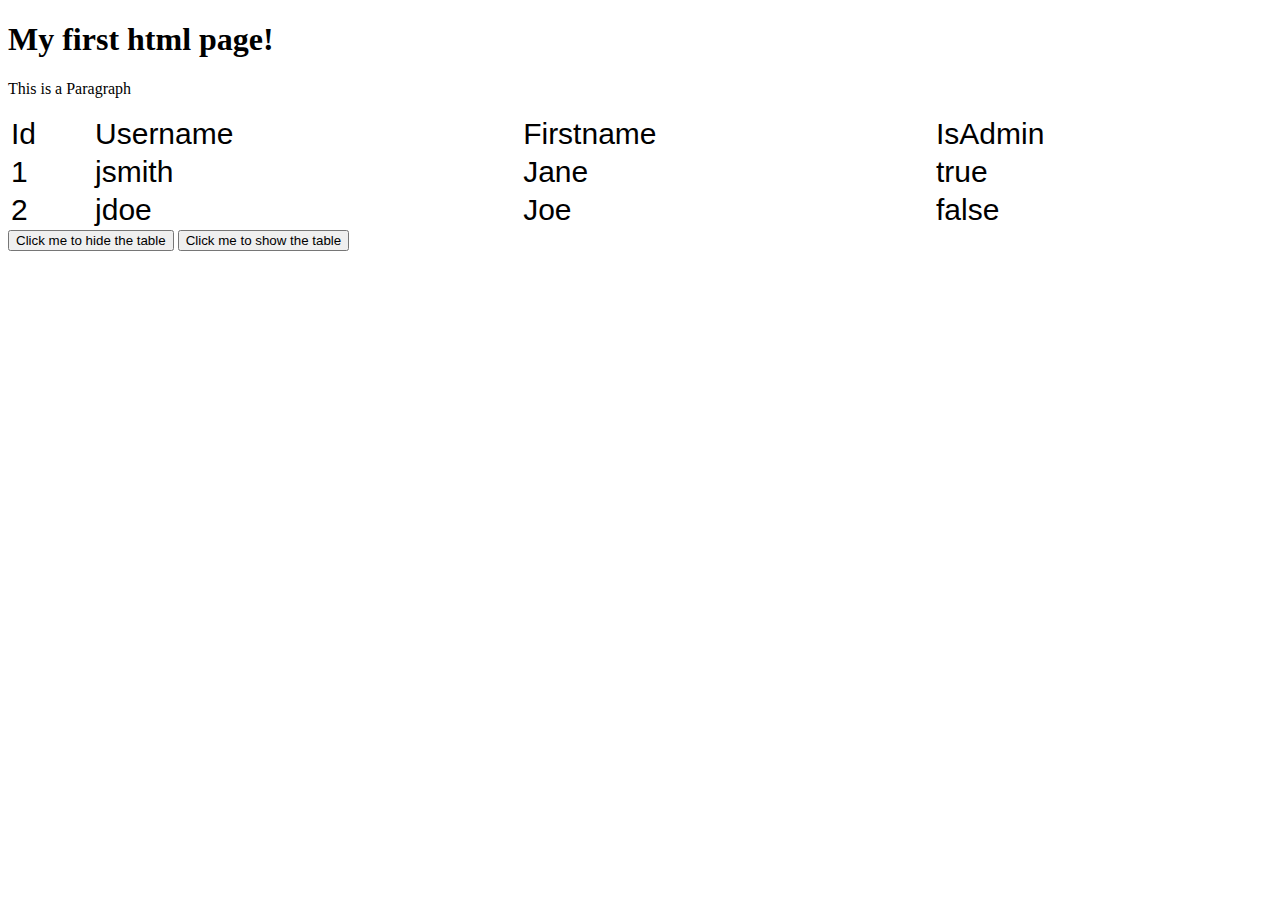
<file: index.html>
<!DOCTYPE html>
<html lang="en">
<head>
    <meta charset="UTF-8">
    <meta http-equiv="X-UA-Compatible" content="IE=edge">
    <meta name="viewport" content="width=device-width, initial-scale=1.0">
    <title>Document</title>
</head>
<body>
    <h1>My first html page!</h1>
    <p>This is a Paragraph</p>
    <!-- This is the first row -->
    <table id="tbl" style="font-family:Arial; font-size: 30px; width: 100%;">
        <tr>
            <td>Id</td>
            <td>Username</td>
            <td>Firstname</td>
            <td>IsAdmin</td>
        </tr>
        <tr>
            <td>1</td>
            <td>jsmith</td>
            <td>Jane</td>
            <td>true</td>
        </tr>
        <tr>
            <td>2</td>
            <td>jdoe</td>
            <td>Joe</td>
            <td>false</td>
        </tr>
    </table>
    <button id="btn" onclick="hide()">Click me to hide the table</button>
    <button id="btn1" onclick="show()">Click me to show the table</button>
    <script lang="javascript">
        function hide(){
            document.getElementById("tbl").style.display = "none";
        }
        function show(){
            document.getElementById("tbl").style.display = "normal";
        }
    </script>
</body>
</html>
</file>
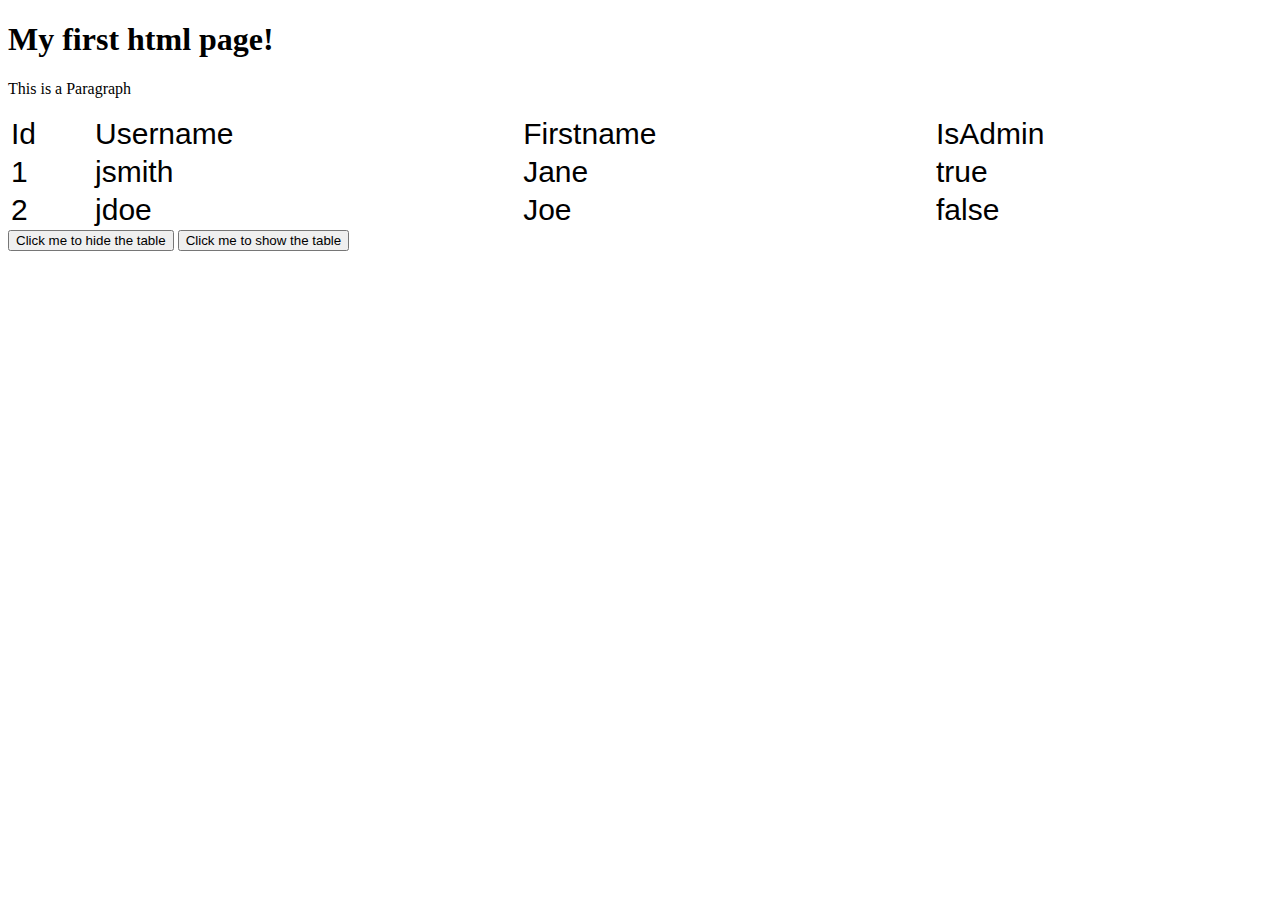
<file: Html-Tutorial-Review/index.html>
<!DOCTYPE html>
<html lang="en">
<head>
    <meta charset="UTF-8">
    <meta http-equiv="X-UA-Compatible" content="IE=edge">
    <meta name="viewport" content="width=device-width, initial-scale=1.0">
    <title>Document</title>
</head>
<body>
    <h1>My first html page!</h1>
    <p>This is a Paragraph</p>
    <!-- This is the first row -->
    <table id="tbl" style="font-family:Arial; font-size: 30px; width: 100%;">
        <tr>
            <td>Id</td>
            <td>Username</td>
            <td>Firstname</td>
            <td>IsAdmin</td>
        </tr>
        <tr>
            <td>1</td>
            <td>jsmith</td>
            <td>Jane</td>
            <td>true</td>
        </tr>
        <tr>
            <td>2</td>
            <td>jdoe</td>
            <td>Joe</td>
            <td>false</td>
        </tr>
    </table>
    <button id="btn" onclick="hide()">Click me to hide the table</button>
    <button id="btn1" onclick="show()">Click me to show the table</button>
    <script lang="javascript">
        function hide(){
            document.getElementById("tbl").style.display = "none";
        }
        function show(){
            document.getElementById("tbl").style.display = "normal";
        }
    </script>
</body>
</html>
<!-- left on page 32 in SQL section -->
</file>
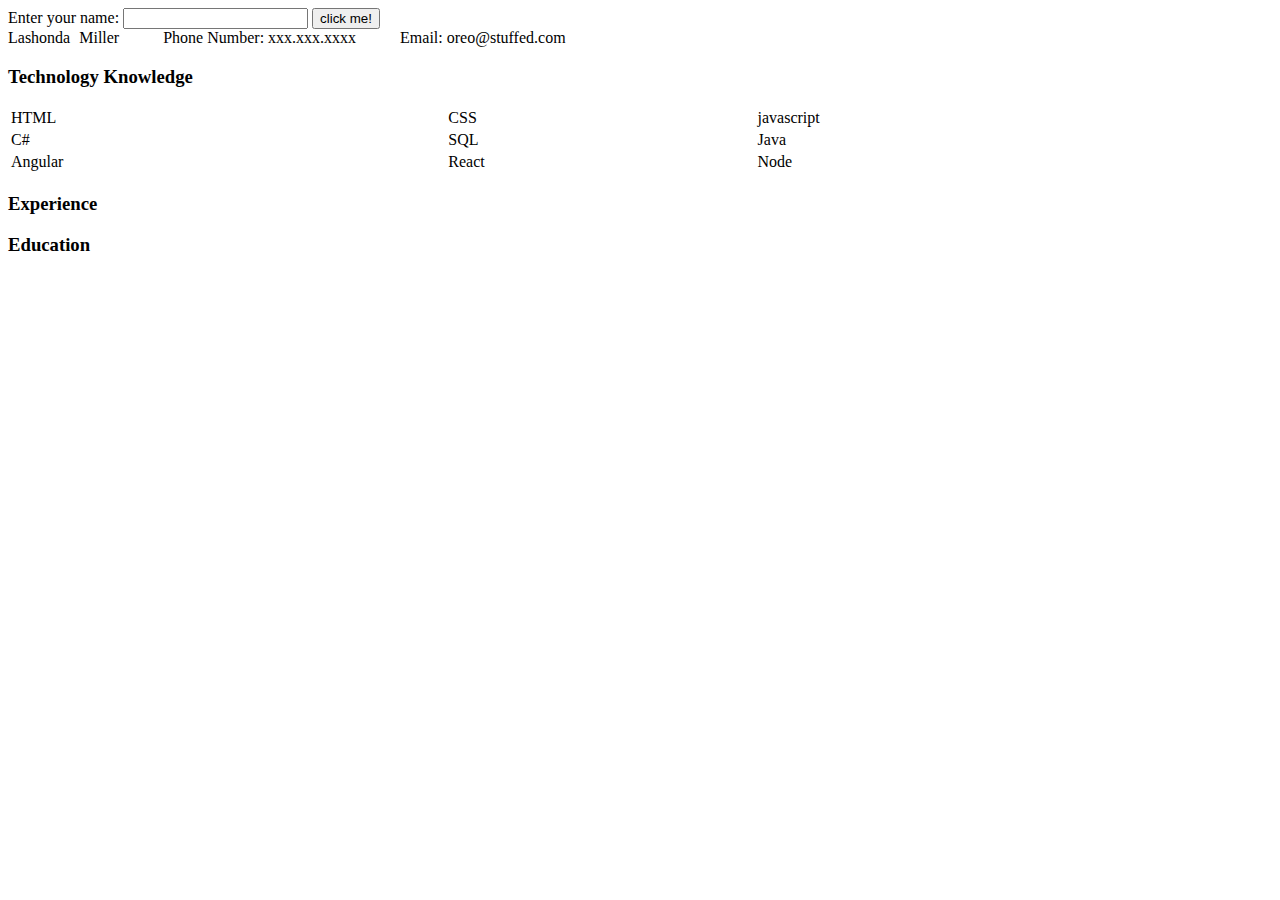
<file: Html-Tutorial-Review/challenge1.html>
<!DOCTYPE html>
<html lang="en">
<head>
    <meta charset="UTF-8">
    <meta http-equiv="X-UA-Compatible" content="IE=edge">
    <meta name="viewport" content="width=device-width, initial-scale=1.0">
    <title>Challenge 1</title>
    <link rel="stylesheet" href="../CSS-Review/challenge1.css">
    <script lang="javascript">
        const welcome = () =>{
            console.log("Welcome to my CV!")
        }
        const button_click = () =>{
            console.log("The button was clicked!")
            let ctrl = document.getElementById("name")
            let name = ctrl.value;
            alert(`Hello to you ${name}`) /* interpulated message */
        }
    </script>
</head>
<body onload="welcome()">
    <div>
        <label>Enter your name: </label>
        <input id="name" type="text">
        <button onclick="button_click()">click me!</button>
    </div>
    <!-- Personal Information -->
    <span id="section-1">Lashonda</span>
    <span id="section">Miller</span>
    <span id="section">Phone Number: xxx.xxx.xxxx</span>
    <span id="section">Email: oreo@stuffed.com</span>


    <!-- Technology -->
    <h3>Technology Knowledge</h3>
    <table>
            <tr>
                <td>HTML</td>
                <td>CSS</td>
                <td>javascript</td>
            </tr>
            <tr>
                <td>C#</td>
                <td>SQL</td>
                <td>Java</td>
            </tr>
            <tr>
                <td>Angular</td>
                <td>React</td>
                <td>Node</td>
            </tr>
        
    </table>


    <!-- Work Experience -->
    <h3>Experience</h3>



    <!-- Education -->
    <h3>Education</h3>
</body>
</html>
</file>
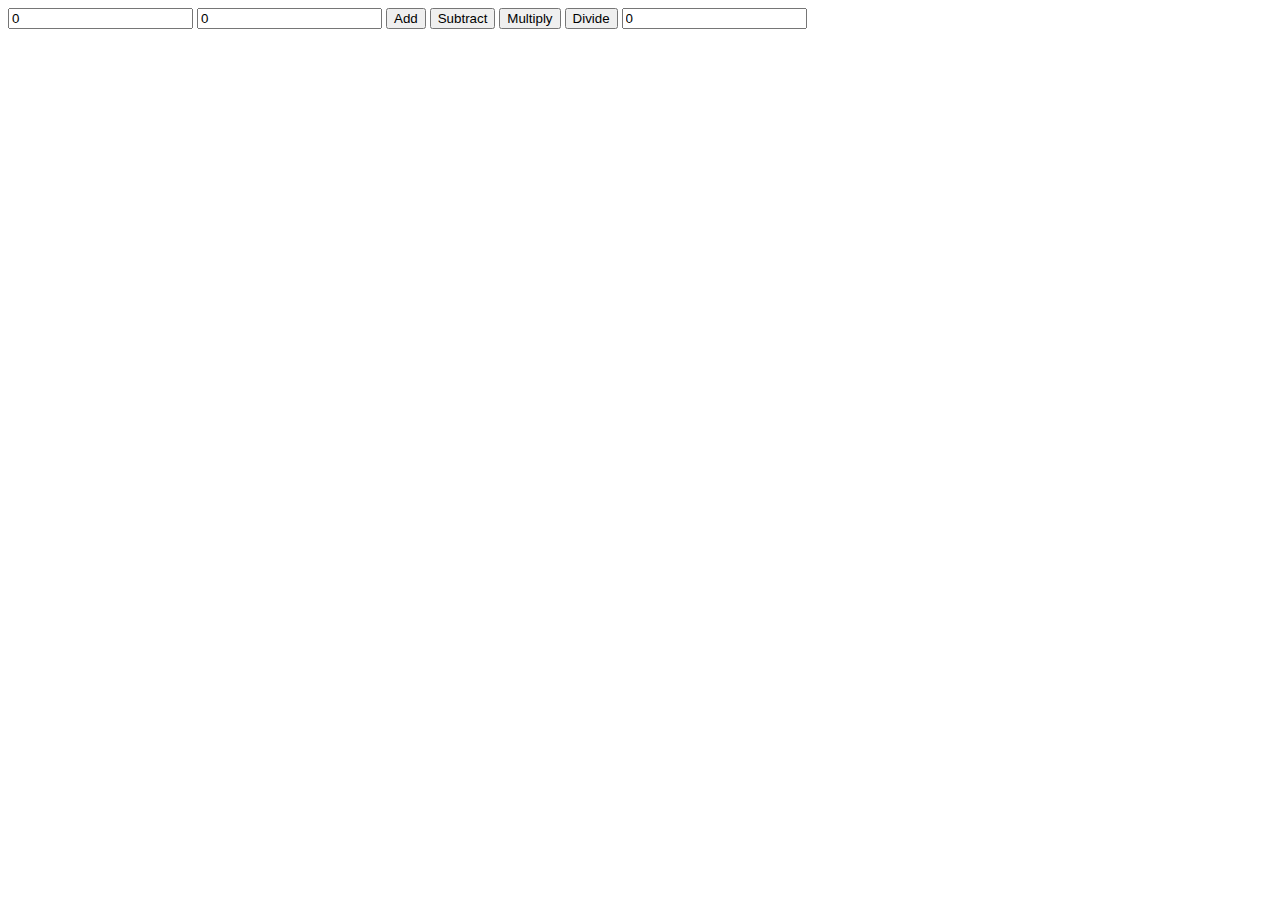
<file: Html-Tutorial-Review/dom-tutorial.html>
<!DOCTYPE html>
<html lang="en">
<head>
    <meta charset="UTF-8">
    <meta http-equiv="X-UA-Compatible" content="IE=edge">
    <meta name="viewport" content="width=device-width, initial-scale=1.0">
    <title>Document</title>
</head>
<body>
    <input id="opa" type="number" value="0">
    <input id="opb" type="number" value="0">
    <button onclick="add()">Add</button>
    <button onclick="sub()">Subtract</button>
    <button onclick="mult()">Multiply</button>
    <button onclick="div()">Divide</button>
    <input id="ans" type="number" value="0">

    <script src="../JAVASCRIPT-Review/dom-tutorial.js"></script>
</body>
</html>
</file>
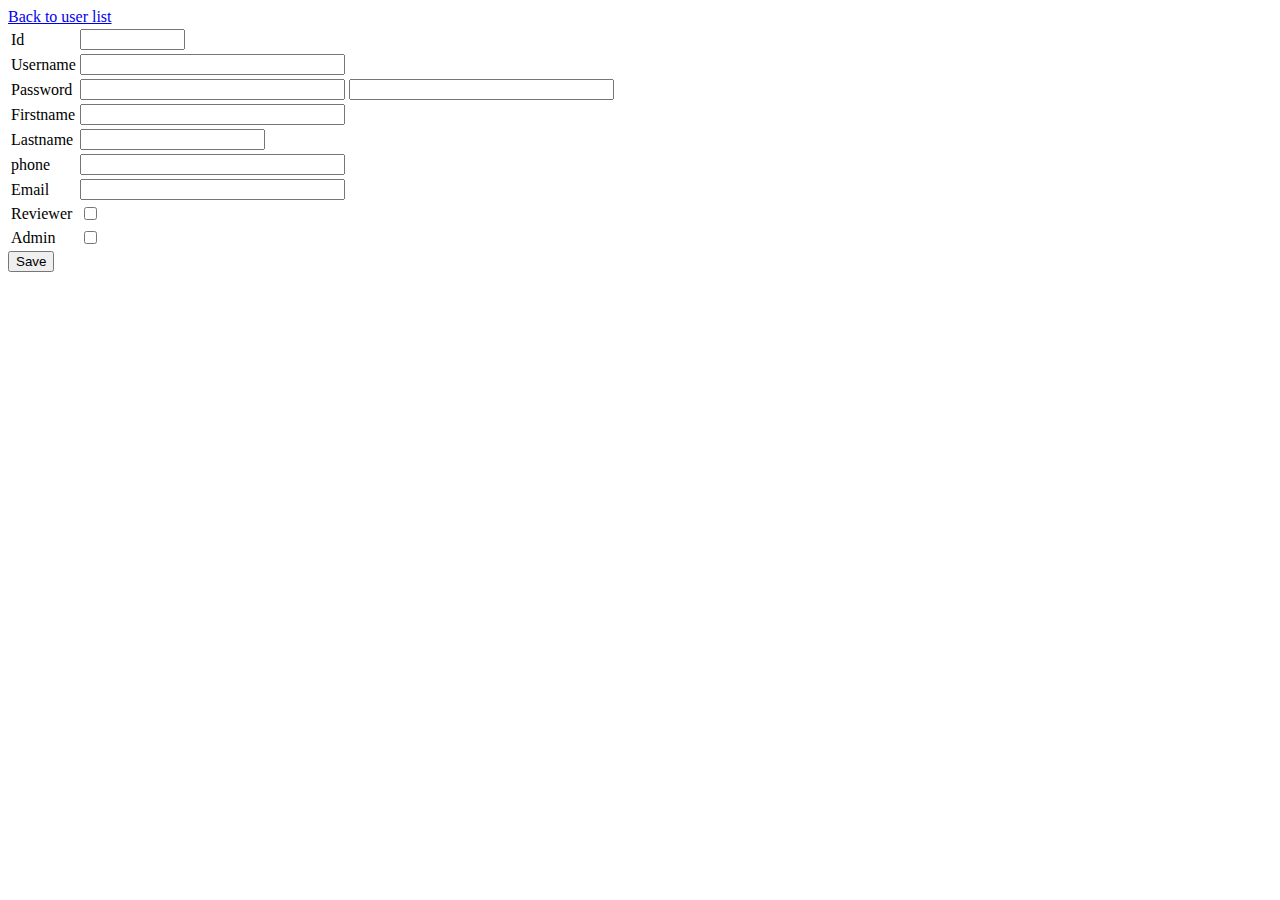
<file: Html-Tutorial-Review/user-create.html>
<!DOCTYPE html>
<html lang="en">
<head>
    <meta charset="UTF-8">
    <meta http-equiv="X-UA-Compatible" content="IE=edge">
    <meta name="viewport" content="width=device-width, initial-scale=1.0">
    <title>Create User</title>
</head>
<body>
    <a href="user-list.html">Back to user list</a>
    <table>
        <tr>
            <td>Id</td>
            <td>
                <input id="xid" type="text" size=10>
            </td>
        </tr>
        <tr>
            <td>Username</td>
            <td>
                <input id="xusername" type="text" size=30>
            </td>
        </tr>
        <tr>
            <td>Password</td>
            <td>
                <input id="xpassword" type="password" size=30>
                <input id="xpassword2" type="password" size=30 onblur="checkPassword()">
            </td>
        </tr>
        <tr>
            <td>Firstname</td>
            <td>
                <input id="xfirstname" type="text" size=30>
            </td>
        </tr>
        <tr>
            <td>Lastname</td>
            <td>
                <input id="xlastname" type="text">
            </td>
        </tr>
        <tr>
            <td>phone</td>
            <td>
                <input id="xphone" type="text" size=30>
            </td>
        </tr>
        <tr>
            <td>Email</td>
            <td>
                <input id="xemail" type="text" size=30>
            </td>
        </tr>
        <tr>
            <td>Reviewer</td>
            <td>
                <!-- <input id="xisreviewer" type="checkbox" checked size=7> -->
                <input id="xisreviewer" type="checkbox" size=7> <!--checked is a default value-->
            </td>
        </tr>
        <tr>
            <td>Admin</td>
            <td>
                <input id="xisadmin" type="checkbox" size=7>
            </td>
        </tr>
    </table>

    <button onclick="save()">Save</button>


    <script src="../JAVASCRIPT-Review/user-create.js"></script>
</body>
</html>
</file>
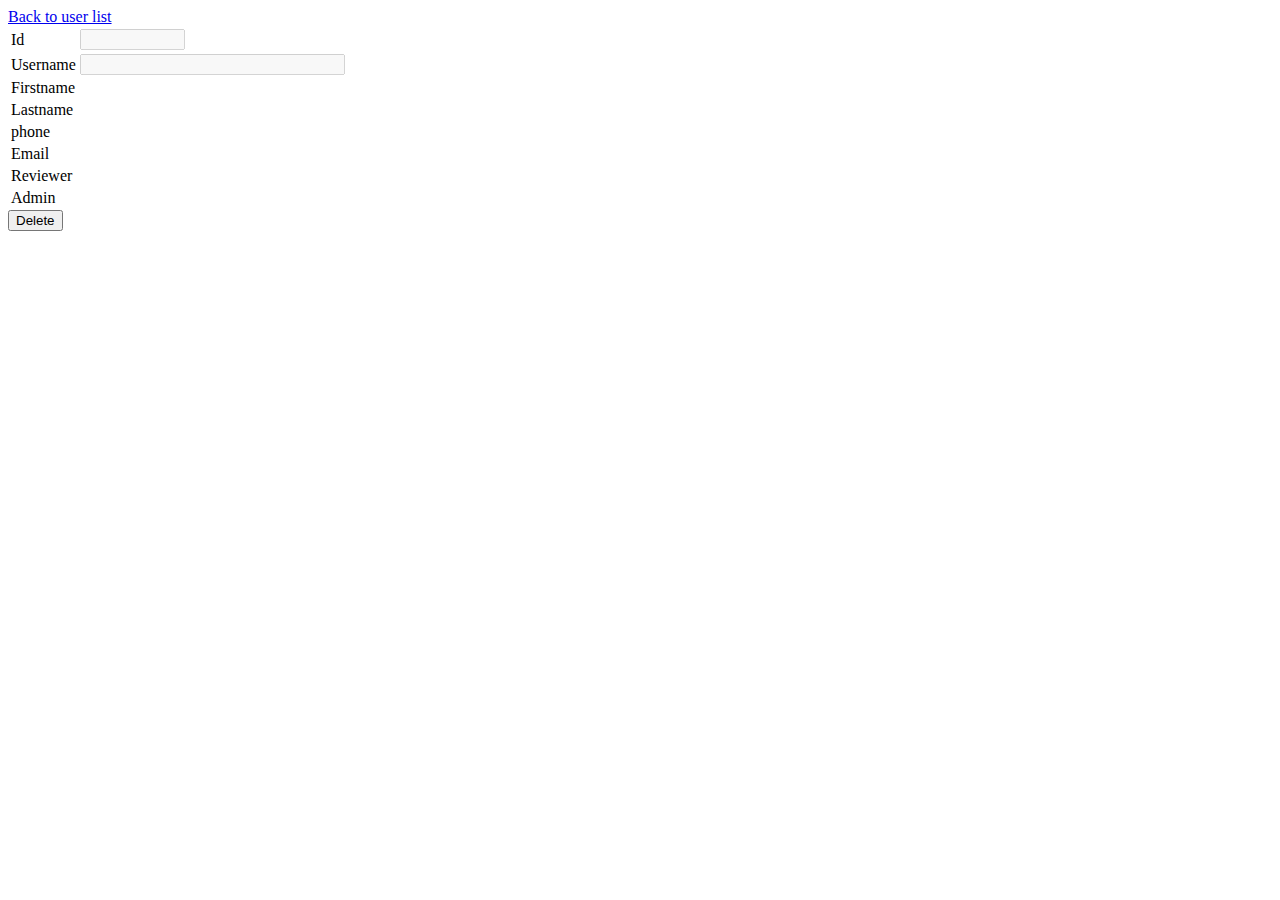
<file: Html-Tutorial-Review/user-detail.html>
<!DOCTYPE html>
<html lang="en">
<head>
    <meta charset="UTF-8">
    <meta http-equiv="X-UA-Compatible" content="IE=edge">
    <meta name="viewport" content="width=device-width, initial-scale=1.0">
    <title>User Detail</title>
</head>
<body onload="getUserByPk()">
    <a href="user-list.html">Back to user list</a>
    <table>
        <tr>
            <td>Id</td>
            <td>
                <input id="xid" type="text" size=10 disabled>
            </td>
        </tr>
        <tr>
            <td>Username</td>
            <td>
                <input id="xusername" type="text" size=30 disabled>
            </td>
        </tr>
        <tr>
            <td>Firstname</td>
            <td id="xfirstname"></td>
        </tr>
        <tr>
            <td>Lastname</td>
            <td id="xlastname"></td>
        </tr>
        <tr>
            <td>phone</td>
            <td id="xphone"></td>
        </tr>
        <tr>
            <td>Email</td>
            <td id="xemail"></td>
        </tr>
        <tr>
            <td>Reviewer</td>
            <td id="xisreviewer"></td>
        </tr>
        <tr>
            <td>Admin</td>
            <td id="xisadmin"></td>
        </tr>
    </table>
    <button onclick="remove()">Delete</button>


    <script src="../JAVASCRIPT-Review/user-detail.js"></script>
    <script src="../JAVASCRIPT-Review/user-utility.js"></script>
</body>
</html>
</file>
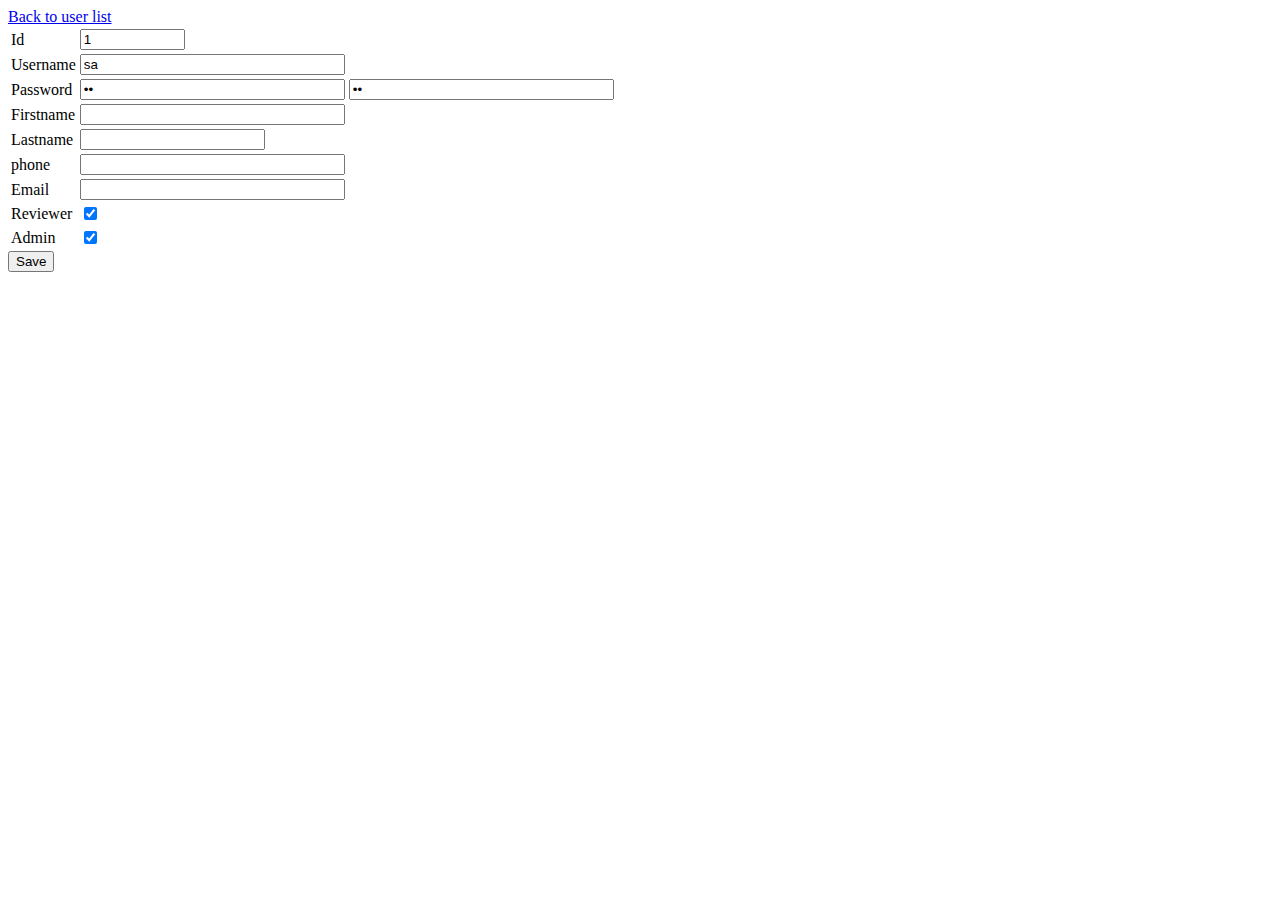
<file: Html-Tutorial-Review/user-edit.html>
<!DOCTYPE html>
<html lang="en">
<head>
    <meta charset="UTF-8">
    <meta http-equiv="X-UA-Compatible" content="IE=edge">
    <meta name="viewport" content="width=device-width, initial-scale=1.0">
    <title>Edit User</title>
</head>
<body onload="loaded()">
    <a href="user-list.html">Back to user list</a>
    <table>
        <tr>
            <td>Id</td>
            <td>
                <input id="xid" type="text" size=10>
            </td>
        </tr>
        <tr>
            <td>Username</td>
            <td>
                <input id="xusername" type="text" size=30>
            </td>
        </tr>
        <tr>
            <td>Password</td>
            <td>
                <input id="xpassword" type="password" size=30>
                <input id="xpassword2" type="password" size=30 onblur="checkPassword()">
            </td>
        </tr>
        <tr>
            <td>Firstname</td>
            <td>
                <input id="xfirstname" type="text" size=30>
            </td>
        </tr>
        <tr>
            <td>Lastname</td>
            <td>
                <input id="xlastname" type="text">
            </td>
        </tr>
        <tr>
            <td>phone</td>
            <td>
                <input id="xphone" type="text" size=30>
            </td>
        </tr>
        <tr>
            <td>Email</td>
            <td>
                <input id="xemail" type="text" size=30>
            </td>
        </tr>
        <tr>
            <td>Reviewer</td>
            <td>
                <!-- <input id="xisreviewer" type="checkbox" checked size=7> -->
                <input id="xisreviewer" type="checkbox" size=7> <!--checked is a default value-->
            </td>
        </tr>
        <tr>
            <td>Admin</td>
            <td>
                <input id="xisadmin" type="checkbox" size=7>
            </td>
        </tr>
    </table>

    <button onclick="save()">Save</button>


    <script src="../JAVASCRIPT-Review/user-edit.js"></script>
</body>
</html>
</file>
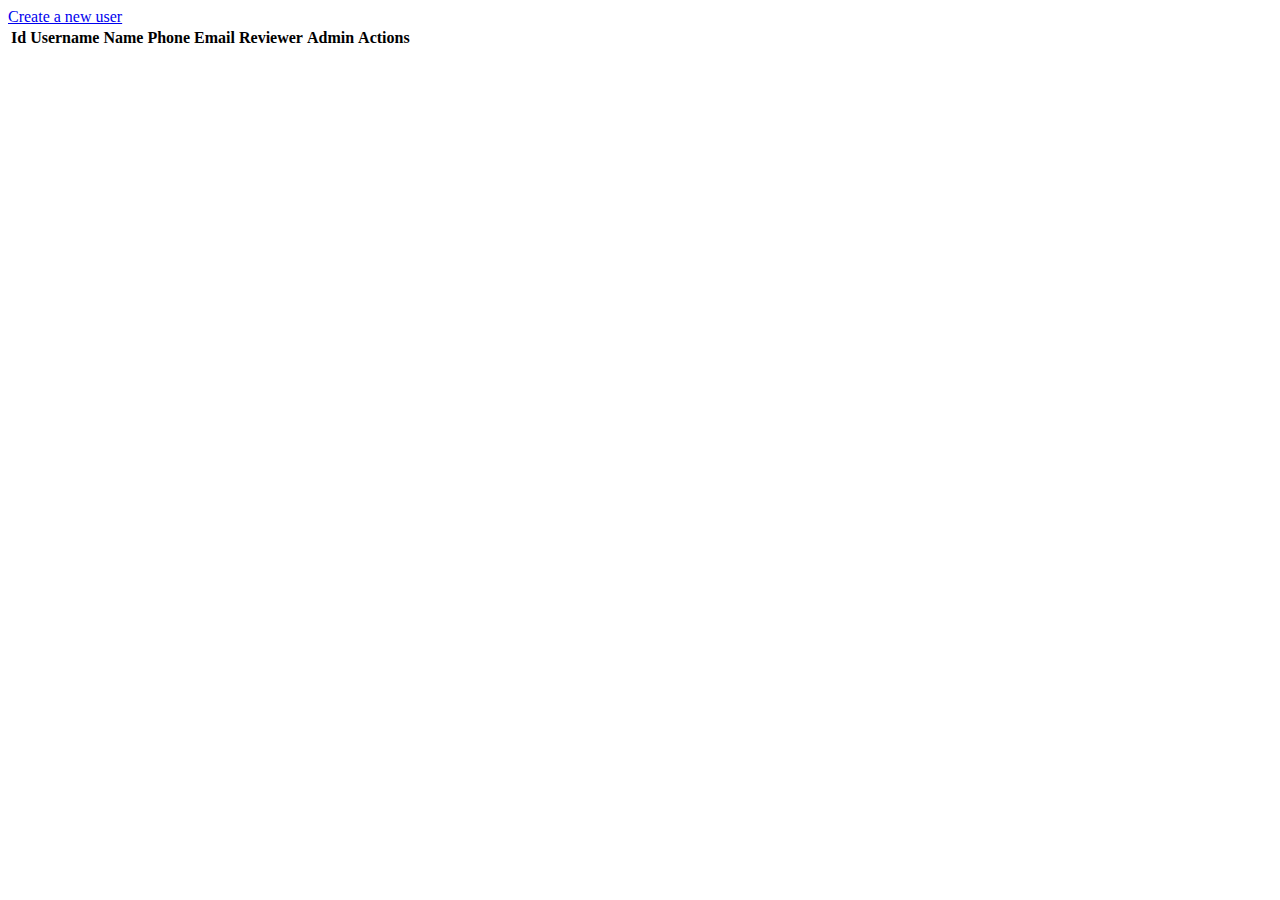
<file: Html-Tutorial-Review/user-list.html>
<!DOCTYPE html>
<html lang="en">
<head>
    <meta charset="UTF-8">
    <meta http-equiv="X-UA-Compatible" content="IE=edge">
    <meta name="viewport" content="width=device-width, initial-scale=1.0">
    <title>User List</title>
</head>
<body onload="getAllUsers()">
    <a href="user-create.html">Create a new user</a>
    <table>
        <thead>
            <tr>
                <th>Id</th>
                <th>Username</th>
                <th>Name</th>
                <th>Phone</th>
                <th>Email</th>
                <th>Reviewer</th>
                <th>Admin</th>
                <th>Actions</th>
            </tr>
        </thead>
        <tbody id="data"></tbody>
    </table>


    <script src="../JAVASCRIPT-Review/user-list.js"></script>
    <script src="../JAVASCRIPT-Review/user-utility.js"></script>
</body>
</html>
</file>
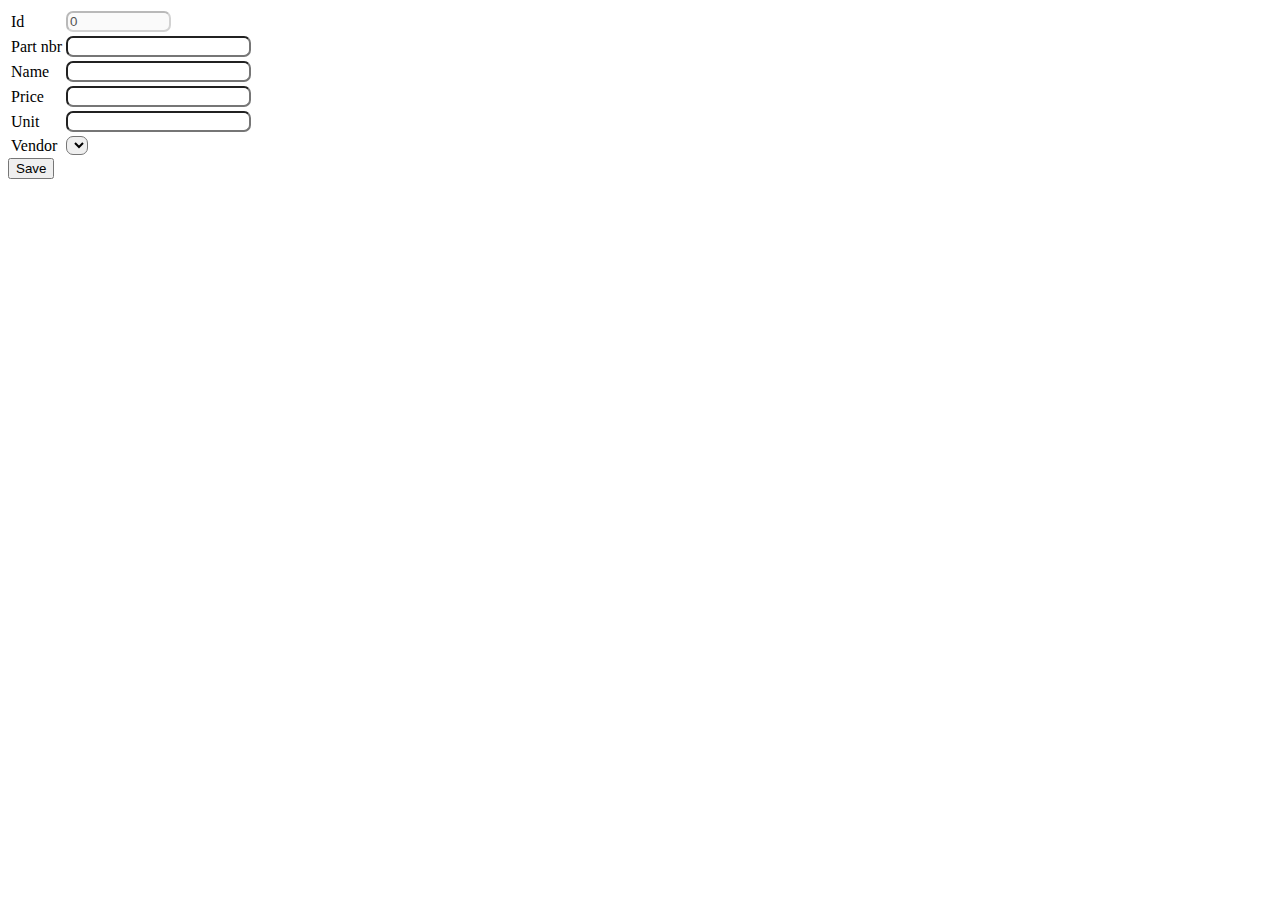
<file: PRODUCT-HTML/product-create.html>
<!DOCTYPE html>
<html lang="en">
<head>
    <meta charset="UTF-8">
    <meta http-equiv="X-UA-Compatible" content="IE=edge">
    <meta name="viewport" content="width=device-width, initial-scale=1.0">
    <title>Create Product</title>
    <link href="https://cdn.jsdelivr.net/npm/bootstrap@5.1.3/dist/css/bootstrap.min.css" rel="stylesheet" integrity="sha384-1BmE4kWBq78iYhFldvKuhfTAU6auU8tT94WrHftjDbrCEXSU1oBoqyl2QvZ6jIW3" crossorigin="anonymous">
</head>
<body>
    <table class="table table-sm">
        <tr><td>Id</td>
            <td><input id="xid" type="text" size=10 value=0 disabled></td>
        </tr>
        <tr><td>Part nbr</td>
            <td><input id="xpartnbr" type="text" size=20 ></td>
        </tr>
        <tr><td>Name</td>
            <td><input id="xname" type="text" size=20 ></td>
        </tr>
        <tr><td>Price</td>
            <td><input id="xprice" type="number" ></td>
        </tr>
        <tr><td>Unit</td>
            <td><input id="xunit" type="text" size=20 ></td>
        </tr>
        <tr><td>Vendor</td>
        <td>
            <select id="vendors">

            </select>
        </td>
        </tr>
    </table>
    <button id="save" class="btn btn-primary">Save</button>


    <script src="https://ajax.googleapis.com/ajax/libs/jquery/3.6.0/jquery.min.js"></script>
    <script src="../PRODUCT-JAVASCRIPT/product-create.js"></script>
    <script src="../UTILITY JS/utility.js"></script>
</body>
</html>
</file>
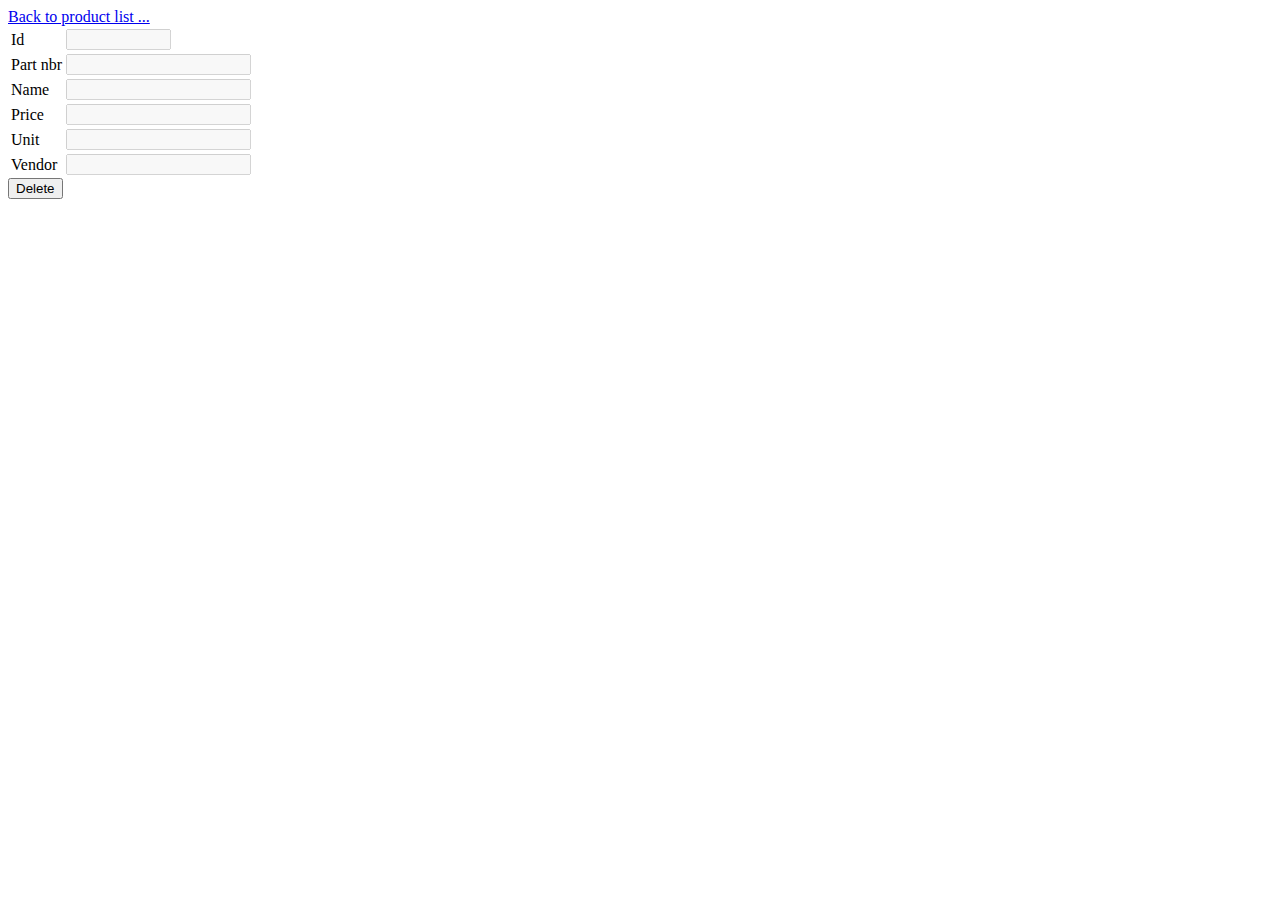
<file: PRODUCT-HTML/product-detail.html>
<!DOCTYPE html>
<html lang="en">
<head>
    <meta charset="UTF-8">
    <meta http-equiv="X-UA-Compatible" content="IE=edge">
    <meta name="viewport" content="width=device-width, initial-scale=1.0">
    <title>Product Details</title>
    <link href="https://cdn.jsdelivr.net/npm/bootstrap@5.1.3/dist/css/bootstrap.min.css" rel="stylesheet" integrity="sha384-1BmE4kWBq78iYhFldvKuhfTAU6auU8tT94WrHftjDbrCEXSU1oBoqyl2QvZ6jIW3" crossorigin="anonymous">
</head>
<body>
    <a href="product-list.html">Back to product list ...</a>
    <table class="table table-sm">
        <tr>
            <td>Id</td>
            <td><input id="xid" type="text" size=10 disabled></td>
        </tr>
        <tr>
            <td>Part nbr</td>
            <td><input id="xpartnbr" type="text" size=20 disabled></td>
        </tr>
        <tr>
            <td>Name</td>
            <td><input id="xname" type="text" size=20 disabled></td>
        </tr>
        <tr>
            <td>Price</td>
            <td><input id="xprice" type="number" disabled></td>
        </tr>
        <tr>
            <td>Unit</td>
            <td><input id="xunit" type="text" size=20 disabled></td>
        </tr>
        <tr>
            <td>Vendor</td>
        <td><input id="xvendor" type="text" size=20 disabled></td>
        </tr>
    </table>
    <button id="remove" class="btn btn-danger">Delete</button>  


    <script src="https://ajax.googleapis.com/ajax/libs/jquery/3.6.0/jquery.min.js"></script>
    <script src="../PRODUCT-JAVASCRIPT/product-detail.js"></script>
    <script src="../UTILITY JS/utility.js"></script>
</body>
</html>
</file>
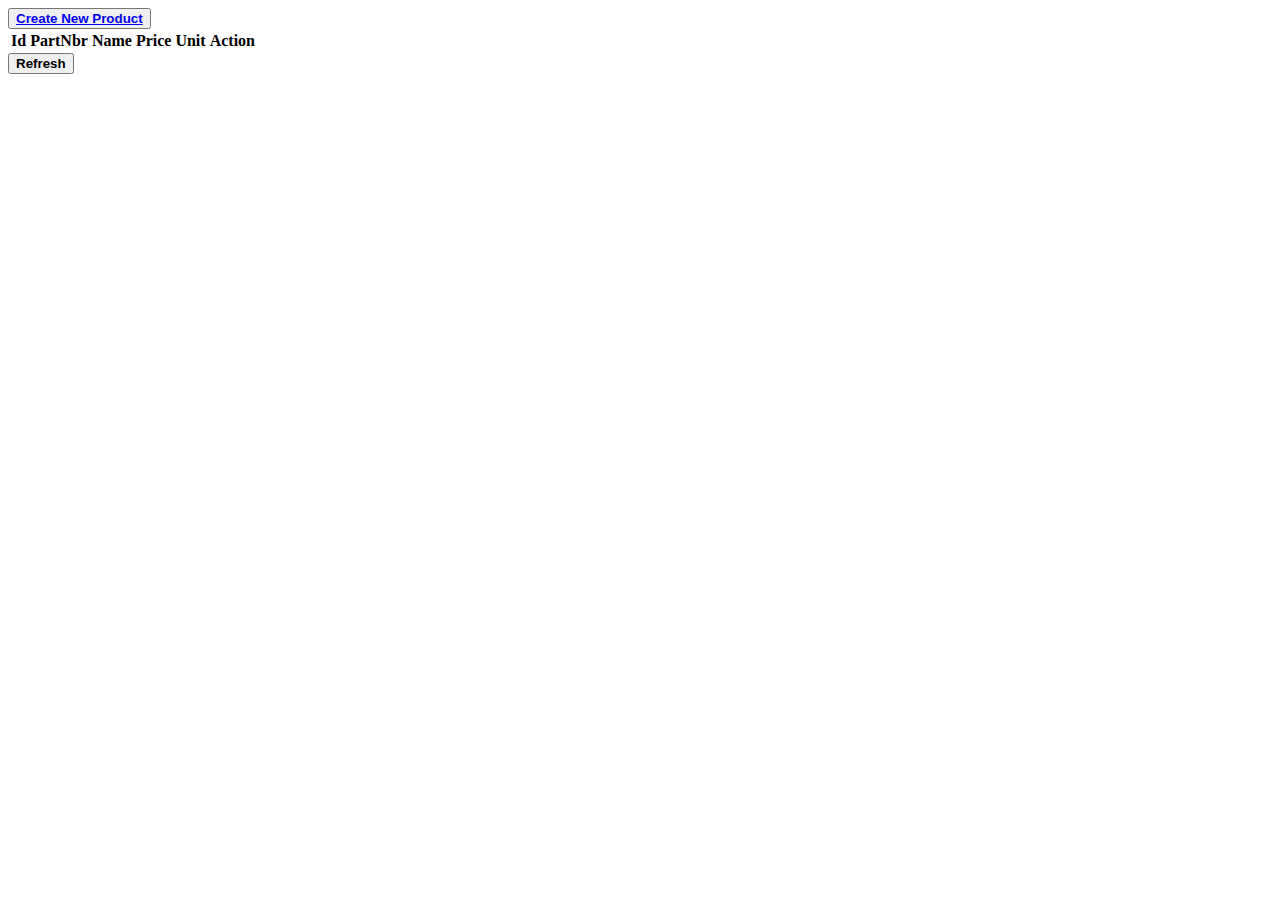
<file: PRODUCT-HTML/product-list.html>
<!DOCTYPE html>
<html lang="en">
<head>
    <meta charset="UTF-8">
    <meta http-equiv="X-UA-Compatible" content="IE=edge">
    <meta name="viewport" content="width=device-width, initial-scale=1.0">
    <title>Product List</title>
    <link href="https://cdn.jsdelivr.net/npm/bootstrap@5.1.3/dist/css/bootstrap.min.css" rel="stylesheet" integrity="sha384-1BmE4kWBq78iYhFldvKuhfTAU6auU8tT94WrHftjDbrCEXSU1oBoqyl2QvZ6jIW3" crossorigin="anonymous">
</head>
<body>
    <button class="btn btn-info"><b><a class="link-light" href="product-create.html">Create New Product</a></b></button>
    <table class="table table-sm table-striped table-warning">
        <thead>
            <tr>
                <th>Id</th>
                <th>PartNbr</th>
                <th>Name</th>
                <th>Price</th>
                <th>Unit</th>
                <th>Action</th>
            </tr>
        </thead>
        <tbody id="data">

        </tbody>
    </table>
    <button id="refresh" class="btn btn-secondary"><b>Refresh</b></button>
    

    <!-- <script src="https://cdn.jsdelivr.net/npm/bootstrap@5.1.3/dist/js/bootstrap.bundle.min.js" integrity="sha384-ka7Sk0Gln4gmtz2MlQnikT1wXgYsOg+OMhuP+IlRH9sENBO0LRn5q+8nbTov4+1p" crossorigin="anonymous"></script> -->
    <!-- Jquery.com => Download => Google CDN => jQuery 3.x snippet: -->
    <script src="https://ajax.googleapis.com/ajax/libs/jquery/3.6.0/jquery.min.js"></script>
    <script src="../PRODUCT-JAVASCRIPT/product-list.js"></script>
</body>
</html>
</file>
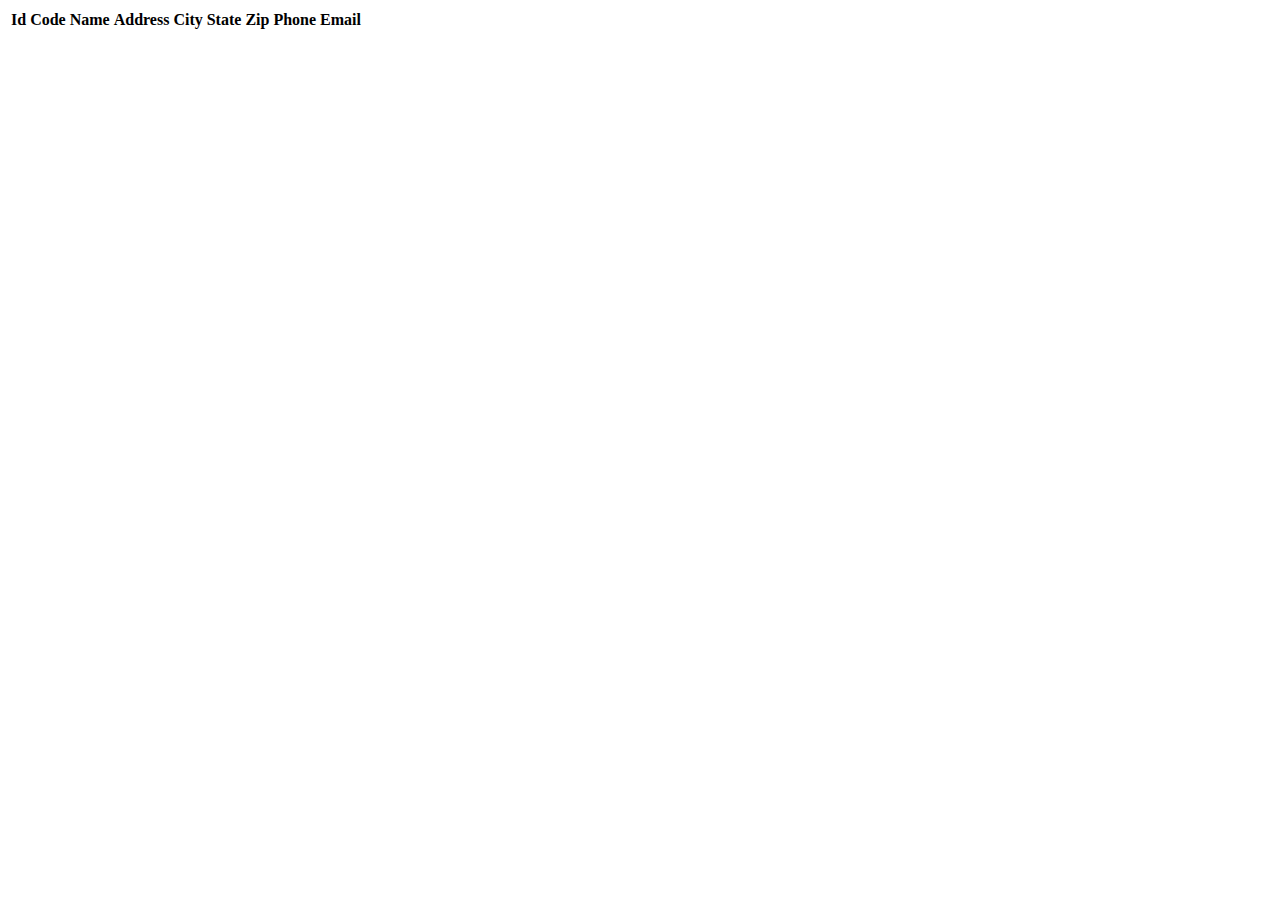
<file: VENDORS-HTML/vendor-list.html>
<!DOCTYPE html>
<html lang="en">
<head>
    <meta charset="UTF-8">
    <meta http-equiv="X-UA-Compatible" content="IE=edge">
    <meta name="viewport" content="width=device-width, initial-scale=1.0">
    <title>Vendor List</title>
    <link href="https://cdn.jsdelivr.net/npm/bootstrap@5.1.3/dist/css/bootstrap.min.css" rel="stylesheet" integrity="sha384-1BmE4kWBq78iYhFldvKuhfTAU6auU8tT94WrHftjDbrCEXSU1oBoqyl2QvZ6jIW3" crossorigin="anonymous">
</head>
<body onload="getAllVendors()">
    <!-- <a href="user-create.html">Create a new user</a> -->
    <table class="table table-striped table-dark">
        <thead>
            <tr>
                <th>Id</th>
                <th>Code</th>
                <th>Name</th>
                <th>Address</th>
                <th>City</th>
                <th>State</th>
                <th>Zip</th>
                <th>Phone</th>
                <th>Email</th>
            </tr>
        </thead>
        <tbody id="data"></tbody>
    </table>


    <script src="https://ajax.googleapis.com/ajax/libs/jquery/3.6.0/jquery.min.js"></script>
    <script src="../VENDORS-JAVASCRIPT/vendor-list.js"></script>
    <!-- <script src="../UTILITY JS/utility.js"></script> -->
    <script src="../VENDORS-JAVASCRIPT/vendor-utility.js"></script>
</body>
</html>
</file>
<file: CSS-Review/challenge1.css>
#section-1{
    padding-right: 5px;
}

#section{
    padding-right: 40px;
}

table{
    margin-top: 10px;
    width: 100%;
}
</file>
